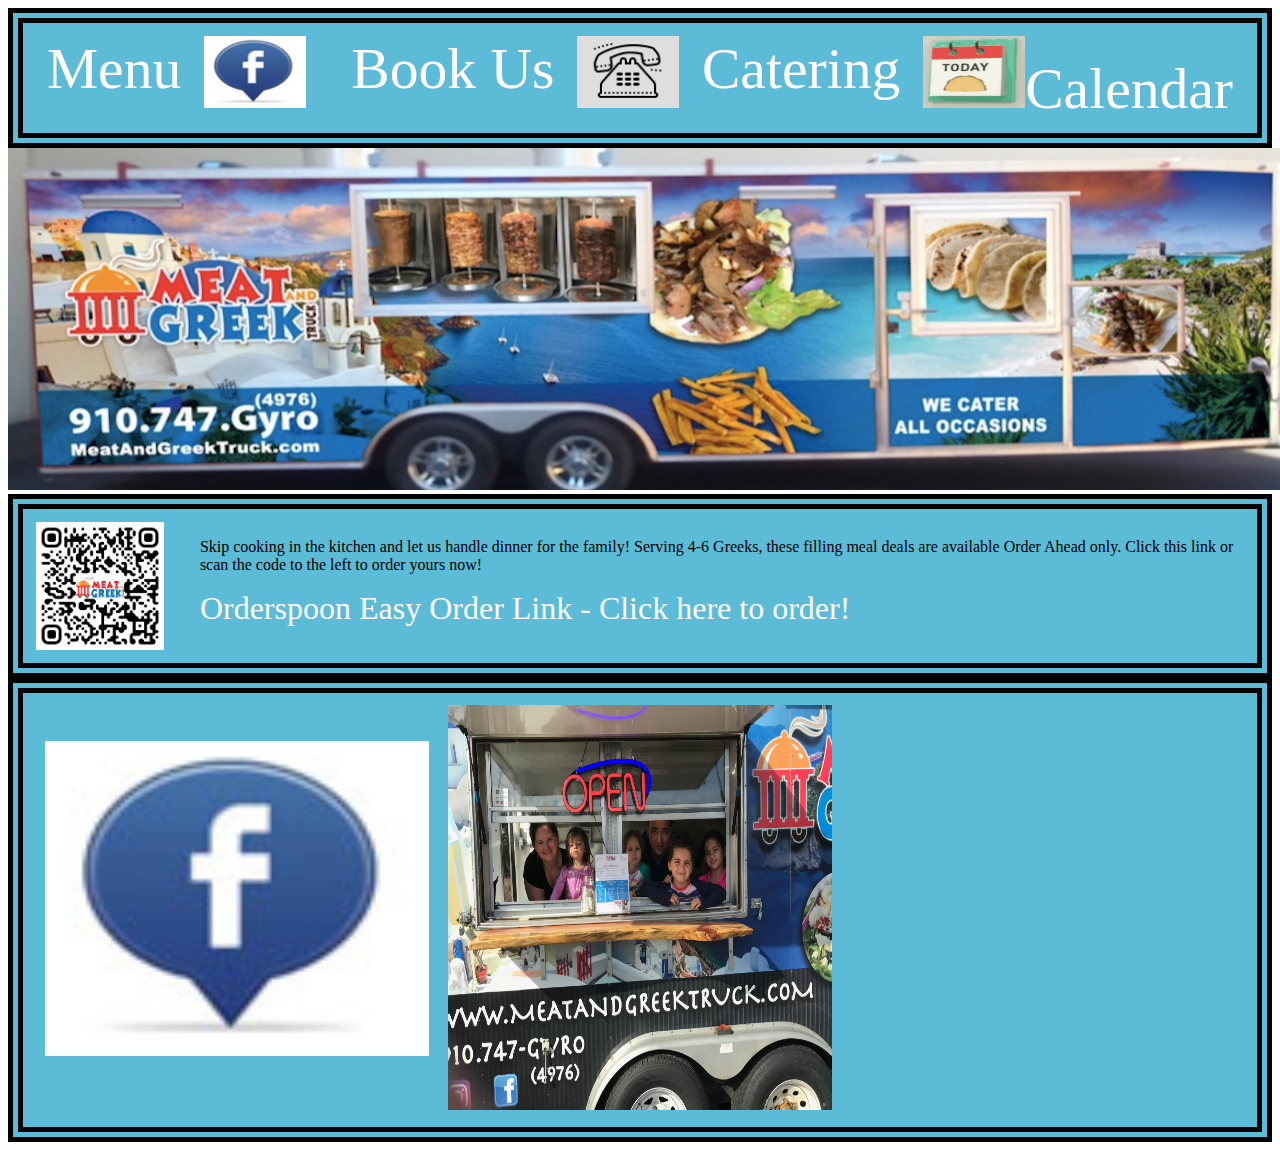
<file: index.html>
<!DOCTYPE html>
<html>
 <head>
  <meta charset="utf-8">
  <meta name="viewport" content="width=device-width, initial-scale=1.0">
  <title>Home</title>
  <link rel="stylesheet" href="main.css">
  <link rel="stylesheet" href="https://cdnjs.cloudflare.com/ajax/libs/font-awesome/4.7.0/css/font-awesome.min.css">
 </head>

 <header class="top">
  <div class="htmls">
   <ul class="htmlsUl">
    <li><a href="html/menu.html">Menu</a></li>
    <li> <a href="http://facebook.com/MeatandGreekTruck/"target="_blank"><img src="img/FBfav.png"id="fb" alt=""></li>
    <li><a href="html/bookUs.html">Book Us</a></li>
    <li><a href="tel:910-747-4976"><img src="img/PhoneFab.png" id="phFab"alt=""></a></li>
    <li><a href="html/catering.html">Catering</a></li>
    <li><a href="html/calendar.html"><img src="img/today.png" id="today" alt="">Calendar</a></li>


    <!-- <li><a href="html/gallery.html"><img src="img/binacular.png" id="bin"alt=""></a></li> -->
   </ul>
  </div>
 </header>

  <header class="second">
   <div class="trailer">
    <img src="img/MGtrailerpic.png" id="TrailerPic" alt="">
   </div>
  </header>

   <body>

     <div class="family_link">
       <img src="img/truckqr.png" alt="Family Meal Deal Link from Orderspoon.com">

       <div class="separation_div">
            <p>Skip cooking in the kitchen and let us handle dinner for the family!  Serving 4-6 Greeks, these filling meal deals are available Order Ahead only.  Click this link or scan the code to the left to order yours now!</p>
            <a href="https://us.orderspoon.com/meat-and-greek-truck">Orderspoon Easy Order Link - Click here to order!</a>

       </div>


     </div>


    <ul class="header">

      <li><a href="http://facebook.com/MeatandGreekTruck/"target="_blank"><img src="img/FBfav.png"id="fbook" alt="">
     <!-- <i class="fa fa-facebook-square"></i> --></a>    </li>

     <li><img src="img/IMG_0113.jpeg" alt="" id="logo"></li>


     <li><iframe src="https://calendar.google.com/calendar/embed?src=meatandgreektruck%40gmail.com&ctz=America%2FNew_York" style="border: 0" width="800" height="600" frameborder="0" scrolling="no"id="cal"></iframe>
     </li>
    </ul>
   </body>

</html>
</file>
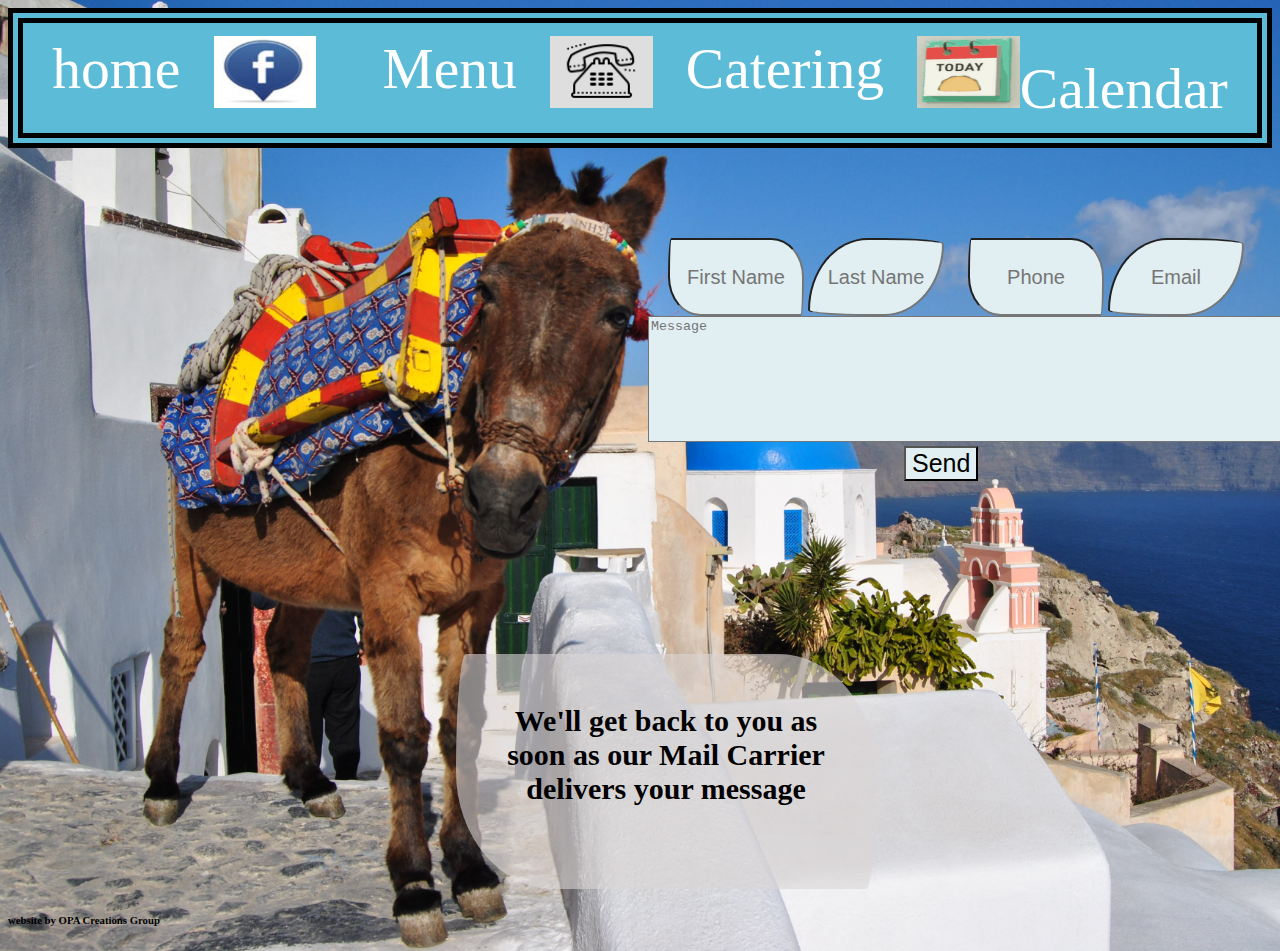
<file: html/bookUs.html>
<!DOCTYPE html>
<html>
 <head>
  <meta name="viewport" content="width=device-width, initial-scale=1.0">
  <meta charset="utf-8">

  <meta name="description" content="Meat and Greek truck in Southern Pines NC  offers the best authentic greek food around and we come to you">
  <meta name="keywords" content="meat and greek southern pines sandford Raleigh Pinehurst Aberdeen,foodtruck southern pines sandford Raleigh Pinehurst Aberdeen, catering southern pines sandford Raleigh Pinehurst Aberdeen, greek food southern pines sandford Raleigh Pinehurst Aberdeen, food sandford Raleigh Pinehurst Aberdeen, gyro sandford southern pines Raleigh Pinehurst Aberdeen, event sandford southern pines Raleigh Pinehurst Aberdeen, tzatsiki southern pines sandford Raleigh Pinehurst Aberdeen">

  <meta name="author" content="MeatandGreekTruck, Oresti Arsi, Brittany Arsi">
  <title>BookUs</title>

  <link rel="stylesheet" href="../main.css">
  <link rel="stylesheet" href="../css/thankyou.css">
  <link rel="stylesheet" href="https://cdnjs.cloudflare.com/ajax/libs/font-awesome/4.7.0/css/font-awesome.min.css">

 </head>

 <header class="top">
  <div class="htmls">
   <ul class="htmlsUl">
    <li><a href="../index.html">home</a></li>
    <li> <a href="http://facebook.com/MeatandGreekTruck"target="_blank"><img src="../img/FBfav.png"id="fb" alt=""></li>
     <li><a href="menu.html">Menu</a></li>
    <li><a href="tel:910-747-4976"><img src="../img/PhoneFab.png" id="phFab"alt=""></a></li>
    <li><a href="catering.html">Catering</a></li>
    <li><a href="calendar.html"><img src="../img/today.png" id="today" alt="">Calendar</a></li>
   </ul>
  </div>
 </header>



  <body>



    <form id="contact-form" action="https://formspree.io/meatandgreektruck@gmail.com" method="POST">

     <div class="info1">
      <input id="inputFName" type="text" name="name" placeholder="First Name" required>
      <input id="inputLName" type="text" name="name" placeholder="Last Name" required>
      <input id="phone" type="tel" name="phone" value="" placeholder="Phone" required>
      <input id="inputEmail" type="text" name="_replyto" placeholder="Email" required>
     </div>

     <div class="info3">
      <textarea name="message" rows="8" cols="80" id="inputMessage" placeholder="Message"></textarea>
     </div>

     <div class="info4">
      <button id="send" type="submit" value="Send" >Send</button>
     </div>



       <!-- for thank you page -->
      <input type="hidden" name="_next" value="//brittanyandoresti.github.io/GreekSombrero/html/thankyou.html">

    </form>

    <div class="h1message">

    <h1>We'll get back to you as soon as our Mail Carrier delivers your message </h2>
    </div>
     <h6>website by OPA Creations Group</h6>

  <script type="text/javascript"src="../JS/contact.js"></script>

  </body>
</html>
</file>
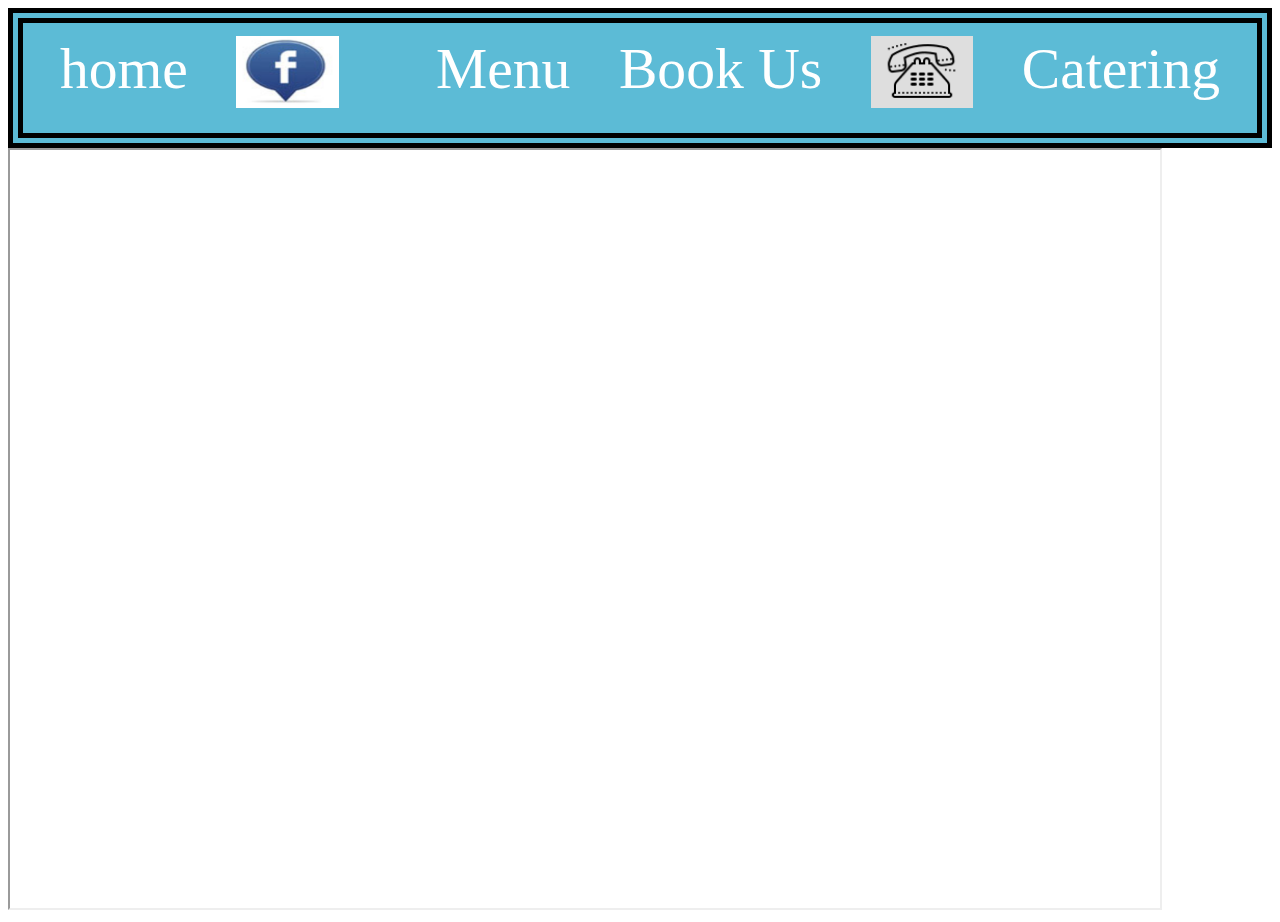
<file: html/calendar.html>
<!DOCTYPE html>
<html>
 <head>
  <meta name="viewport" content="width=device-width, initial-scale=1.0">
  <meta charset="utf-8">
  <title>calendar</title>
  <link rel="stylesheet" href="../css/calendar.css">
  <link rel="stylesheet" href="https://cdnjs.cloudflare.com/ajax/libs/font-awesome/4.7.0/css/font-awesome.min.css">
 </head>

 <header class="top">
  <div class="htmls">
   <ul class="htmlsUl">
    <li><a href="../index.html">home</a></li>
    <li> <a href="http://facebook.com/MeatandGreekTruck"target="_blank"><img src="../img/FBfav.png"id="fb" alt=""></li>
     <li><a href="menu.html">Menu</a></li>
    <li><a href="bookUs.html">Book Us</a></li>
    <li><a href="tel:910-747-4976"><img src="../img/PhoneFab.png" id="phFab"alt=""></a></li>
    <li><a href="catering.html">Catering</a></li>
   </ul>
  </div>
 </header>

 <body>
<div class="cal">

<!-- <h1>Beat the line!  Order ahead for our future shifts or have contactless ordering and come pickup your order!</h1>
<div><iframe id="sidebar_iframe" frameborder="0" style="border-radius:6px;" width="260" height="410" src="https://streetfoodfinder.com/embed/greeksombrerotruck/calendar/small?d=14&amp;u=greeksombrerotruck&amp;background=257fb3&amp;height=410&amp;bodybg=ffffff&amp;bodybar=dddddd&amp;color=2a2a2a&amp;headercolor=ffffff&amp;bordercolor=b32525"></iframe></div> -->


<iframe src="https://calendar.google.com/calendar/embed?src=meatandgreektruck%40gmail.com&ctz=America%2FNew_York" id="cal" scrolling="no"> </iframe>
</div>

 </body>
</html>
</file>
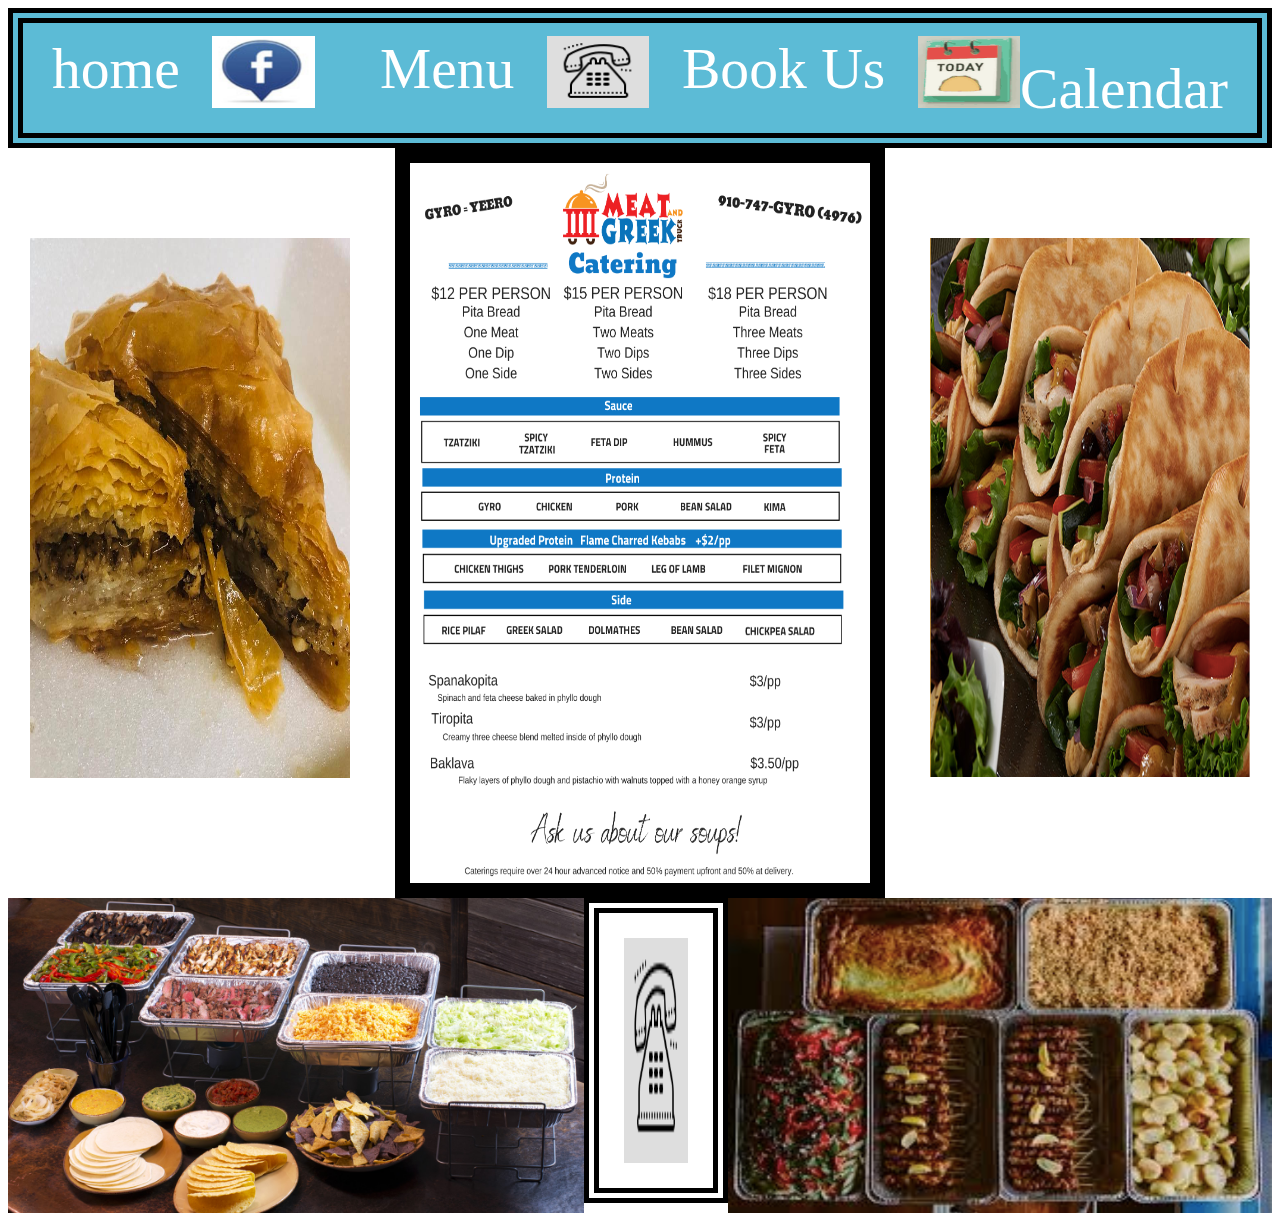
<file: html/catering.html>
<!DOCTYPE html>
<html>
 <head>
  <meta name="viewport" content="width=device-width, initial-scale=1.0">
  <meta charset="utf-8">
  <title>catering</title>
  <link rel="stylesheet" href="..//css/catering.css">
 </head>

 <header class="top">
  <div class="htmls">
   <ul class="htmlsUl">
    <li><a href="../index.html">home</a></li>
    <li> <a href="http://facebook.com/MeatandGreekTruck"target="_blank"><img src="../img/FBfav.png"id="fb" alt=""></li>
    <li><a href="menu.html">Menu</a></li>
    <li><a href="tel:910-747-4976"><img src="../img/PhoneFab.png" id="phFab"alt=""></a></li>
    <li><a href="bookUs.html">Book Us</a></li>
    <li><a href="calendar.html"><img src="../img/today.png" id="today" alt="">Calendar</a></li>

  </ul>
 </div>
 </header>


 <body>
  <div class="FirstGroup">
   <img src="../img/baklava.jpg"id="Pretty" alt="">

   <!-- add link to pdf FULL Catering menu here verticali inbetween pics with all options of trays (mousaka, spanakopita, etc..) -->
<!-- <a href="#"id="PDF">Check Out Full PDF menu here</a> -->

      <!-- I would like to be able to have the mouse hover on ID=Cmenu and give the option to click for bigger vertion of menu in pdf format -->
   <img src="../img/TruckCatering2021.png"id="Cmenu" alt="">

   <!-- add link verticali between pics on white space to our meat and greek catering menu (sister company) -->
<!-- <a href="https://brittanyandoresti.github.io/meatandgreekcov4//catering.html"id="Meat">Also Check Out Meat And Greek Catering</a> -->



   <img src="../img/Gyros.png"id="Porky" alt="">
  </div>

  <div class="Spreads">

   <img src="../img/MexSpread.JPG"id="Mex" alt="">

<a href="tel:910-315-6690"><img src="../img/PhoneFab.png" id="phFabBelow"alt=""></a>


   <img src="../img/GreekSpread.png"id="Greek" alt="">
  </div>

 </body>
</html>
</file>
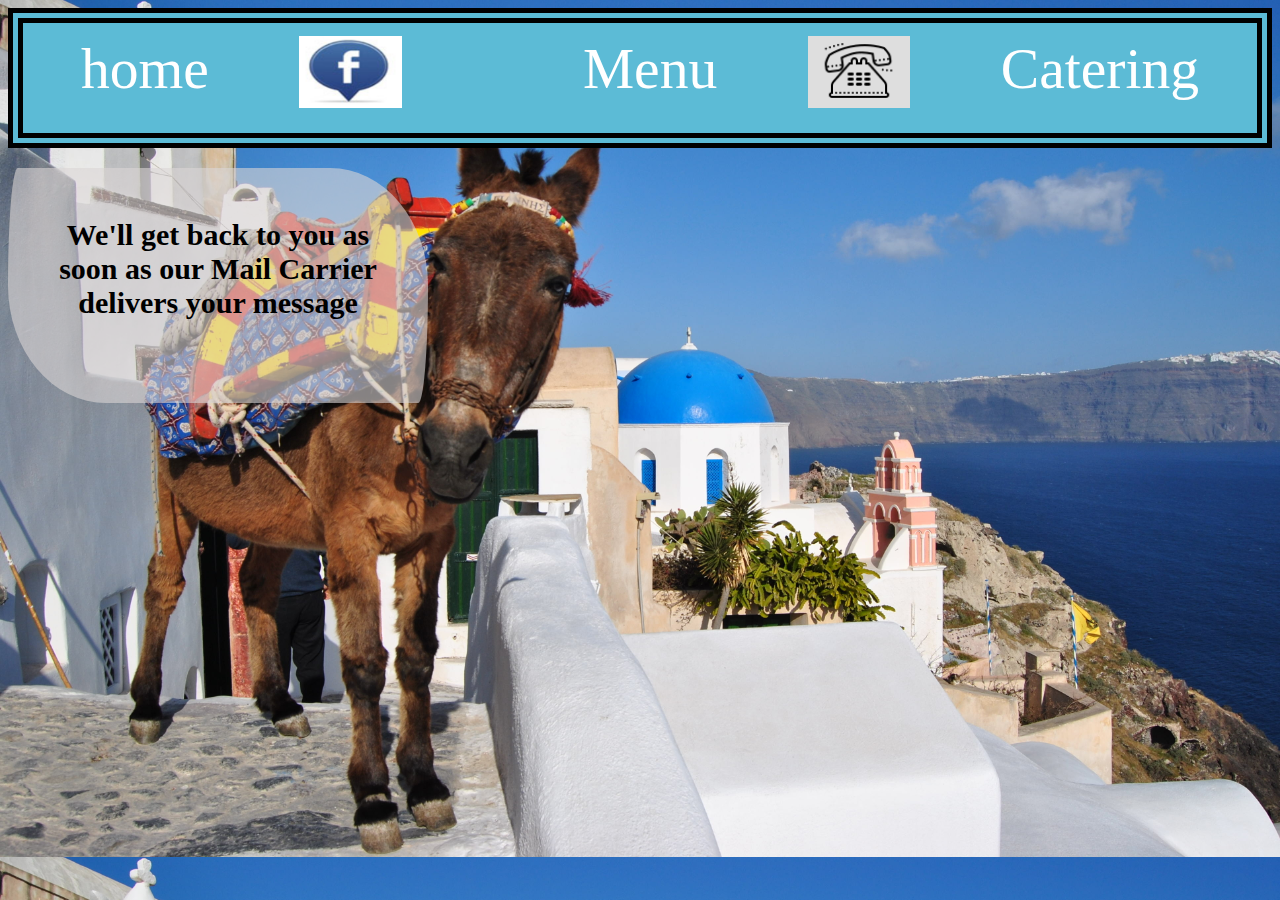
<file: html/thankyou.html>
<!DOCTYPE html>
<html>
 <head>
  <meta name="viewport" content="width=device-width, initial-scale=1.0">
  <meta charset="utf-8">

  <meta name="description" content="Meat and Greek truck in Southern Pines NC  offers the best authentic greek food around and we come to you">
  <meta name="keywords" content="meat and greek southern pines sandford Raleigh Pinehurst Aberdeen,foodtruck southern pines sandford Raleigh Pinehurst Aberdeen, catering southern pines sandford Raleigh Pinehurst Aberdeen, greek food southern pines sandford Raleigh Pinehurst Aberdeen, food sandford Raleigh Pinehurst Aberdeen, gyro sandford southern pines Raleigh Pinehurst Aberdeen, event sandford southern pines Raleigh Pinehurst Aberdeen, tzatsiki southern pines sandford Raleigh Pinehurst Aberdeen">

  <meta name="author" content="MeatandGreekTruck, Oresti Arsi, Brittany Arsi">
  <title>BookUs</title>

  <link rel="stylesheet" href="../main.css">
  <link rel="stylesheet" href="../css/thankyou.css">
  <link rel="stylesheet" href="https://cdnjs.cloudflare.com/ajax/libs/font-awesome/4.7.0/css/font-awesome.min.css">

 </head>

 <header class="top">
  <div class="htmls">
   <ul class="htmlsUl">
    <li><a href="../index.html">home</a></li>
    <li> <a href="http://facebook.com/MeatandGreekTruck"target="_blank"><img src="../img/FBfav.png"id="fb" alt=""></li>
     <li><a href="menu.html">Menu</a></li>
    <!-- <li><a href="bookUs.html">Book Us</a></li> -->
    <li><a href="tel:910-747-4976"><img src="../img/PhoneFab.png" id="phFab"alt=""></a></li>
    <li><a href="catering.html">Catering</a></li>
   </ul>
  </div>
 </header>

 <body>
  <div class="box">
   <!-- <img src="../img/donkeypic.jpg"id="donkey" alt=""> -->
   <div class="message">

  <h1>We'll get back to you as soon as our Mail Carrier delivers your message </h2>
 </div>
 </div>
 </body>
</file>
<file: main.css>
ul {
  display: flex;
  list-style-type: none;
  margin: 0;
  padding: 1%;
  overflow: hidden;
  margin-left: auto;
  justify-content: space-around;
  border-style: double;
  border-color: black;
  border-width: 15px;
  background-color: red;
}

a{
 color: white;
 text-decoration: none;
 font-size: 2em;
}

#fb,#phFab,#today{
 width: 8vw;
 height: 8vh;
}

.header{
   background-color: #5cbbd6;
}

#fbook,#cal{
 height: 35vh;
 width: 30vw;
 padding-top: 4vh;
}
#logo{

 height: 45vh;
 width: 30vw;
}
.htmlsUl{
 padding: 1%;
 border-style: double;
 border-width: 15px;
 background-color: #5cbbd6;
 font-size: 1.8em;
 list-style-type: none;
}
#TrailerPic{
 width: 100vw;
 height: 38vh;

}

@media only {

}
header {
  display:  flex;
  flex-direction: column;
}

.family_link {
  width:  90=9%;
  display:  flex;
  flex-direction: row;
  justify-content: space-between;
  border-style: double;
  border-width: 15px;
  background-color: #5cbbd6;
  padding:  1%;
}

.family_link img {
  width:  10vw;
  padding-right:  3%;
}
</file>
<file: css/thankyou.css>
#donkey{
 width: 100%;
 height: 80%;
}
form{
 padding-left: 50vw;
 padding-top: 10vh;
}
body{
 background-image: url('../img/donkeypic.jpg');
background-size: cover;
}
h1{
 width: 25vw;
 height: 15vh;
 padding: 50px;
 color: black;
 text-align: center;
 border-radius: 10px 100px / 120px;;
 background-color: rgba(219, 214, 214, .6);
 font-size: 30px;
}
#inputFName,#phone{
 margin-left: 20px;
 width: 10vw;
 height: 8vh;
 color: black;
 text-align: center;
 border-radius: 10px 100px / 120px;
 background-color:#e1eef2;
 font-size: 20px;
}
#inputLName,#inputEmail{
 width: 10vw;
 height: 8vh;
 color: black;
 text-align: center;
 border-radius: 100px / 120px 10px;
 background-color:#e1eef2;
 font-size: 20px;
}
#inputMessage{
 background-color:#e1eef2;
}

.h1message{
 padding-left: 35vw;
 padding-top: 17vh;
}
button{
 background-color:#e1eef2;
 margin-left: 20vw;
 font-size: 25px;
}
</file>
<file: css/calendar.css>
ul {
 display: flex;
   list-style-type: none;
   margin: 0;
   padding: 1%;
   overflow: hidden;
   margin-left: auto;
   justify-content: space-around;
   border-style: double;
   border-color: black;
   border-width: 15px;
   background-color: #5cbbd6;
}
a{
 color: white;
 text-decoration: none;
 font-size: 2em;

}
.htmlsUl{
 padding: 1%;
 border-style: double;
 border-width: 15px;
 border-color: black;
 background-color: #5cbbd6;
 font-size: 1.8em;
 list-style-type: none;
}

#fb,#phFab,#today{
 width: 8vw;
 height: 8vh;
}
#cal{
 padding-top: 3%;
 padding-left: 10%;
 width: 80vw;
 height: 80vh;
}
</file>
<file: css/catering.css>
ul {
 display: flex;
   list-style-type: none;
   margin: 0;
   padding: 1%;
   overflow: hidden;
   margin-left: auto;
   justify-content: space-around;
   border-style: double;
   border-color: black;
   border-width: 15px;
   background-color: #5cbbd6;
}
a{
 color: white;
 text-decoration: none;
 font-size: 2em;

}
.htmlsUl{
 padding: 1%;
 border-style: double;
 border-width: 15px;
 border-color: black;
 background-color: #5cbbd6;
 font-size: 1.8em;
 list-style-type: none;
}
#fb,#phFab,#today{
 width: 8vw;
 height: 8vh;
}
.FirstGroup{
 display: flex;
 justify-content: space-around;
}
#Pretty, #Porky{
 width: 25vw;
 height:60vh;
 margin-top: 10vh;
}
#Cmenu{
 width: 36vw;
 height:80vh;
 border-style: double;
 border-width: 15px;
 background-color: black;
}
.Spreads{
 display: flex;
 justify-content: space-around;
}
#Meat,#PDF{
 padding-top: 10%;
 padding-left: 2%;
 padding-right: 2%;
 width: 3vw;
 height:35vh;
 border-style: double;
 border-width: 15px;
 border-color: #5cbbd6;
}
#Mex,#Greek{
width: 45vw;
height: 35vh;
}
#phFabBelow{
 width: 5vw;
 height: 25vh;
 padding:25px;
 border-style: double;
 border-width: 15px;
 border-color: black;

}
</file>
